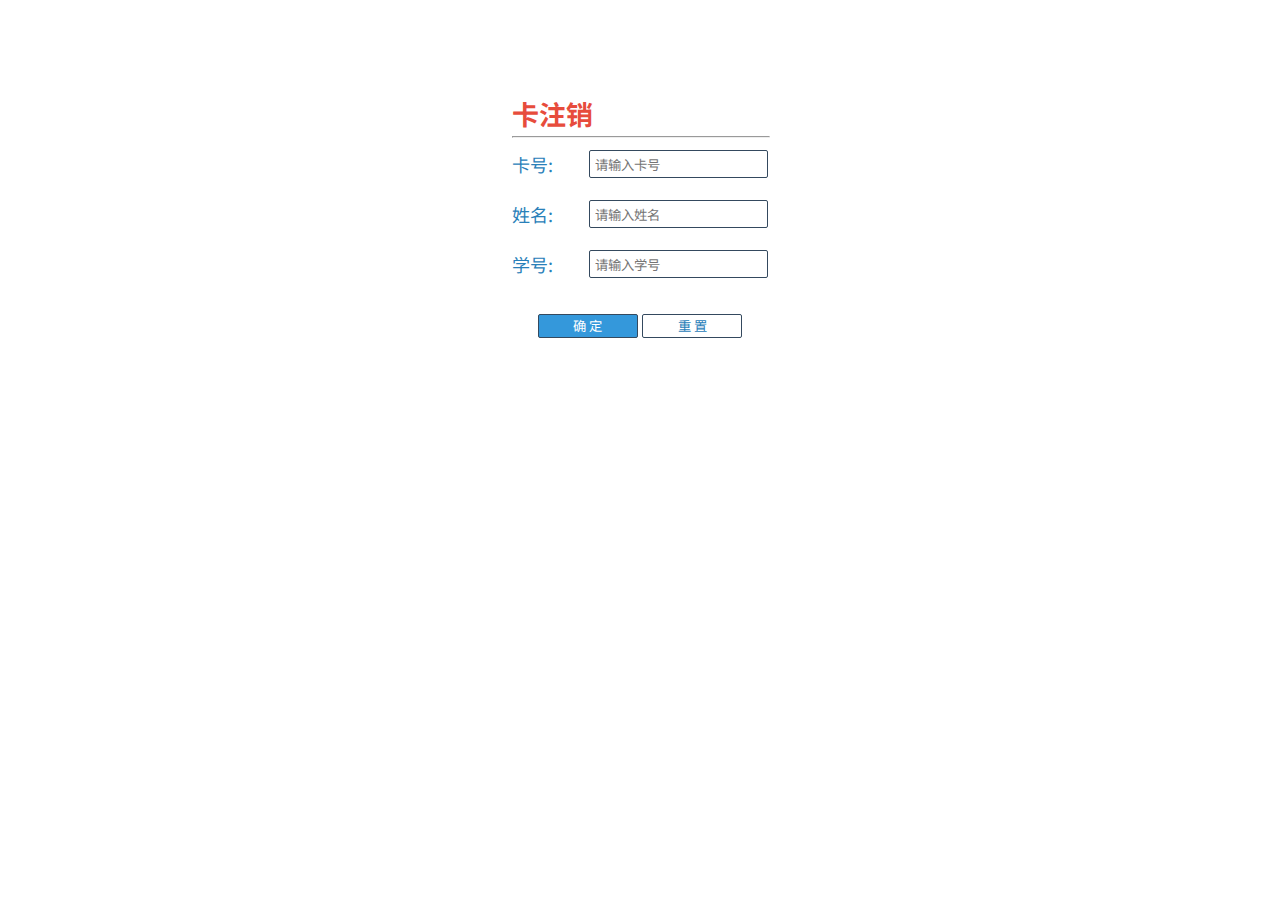
<file: card/cancel.html>
<!DOCTYPE html>
<html lang="en">

<head>
    <meta charset="UTF-8">
    <meta name="viewport" content="width=device-width, initial-scale=1.0">
    <meta http-equiv="X-UA-Compatible" content="ie=edge">
	<link rel="stylesheet" type="text/css" href="../css/index.css"/>
	<link rel="stylesheet" type="text/css" href="../css/form.css"/>
	<script src="https://cdn.staticfile.org/jquery-cookie/1.4.1/jquery.cookie.min.js"></script>
    <title>注销</title>
</head>

<body>
    <form class="from" action="CancelServlet" method="post">
    	<h2 style="color: #e74c3c;">卡注销</h2>
    	<hr>
    	<label for="cardid" id="label1">卡号:</label>
    	<input type="text" name="cardid" id="cardid" class="input1" placeholder="请输入卡号">
    	<label for="stuname" id="label2">姓名:</label>
    	<input type="text" name="stuname" id="stuname" class="input2" placeholder="请输入姓名">
    	<label for="stuid" id="label3">学号:</label>
    	<input type="text" name="stuid" id="stuid" class="input3" placeholder="请输入学号">
    	<input type="submit" value="确 定" class="true">
    	<input type="reset" value="重 置" class="false">
    </form>
</body>

</html>
</file>
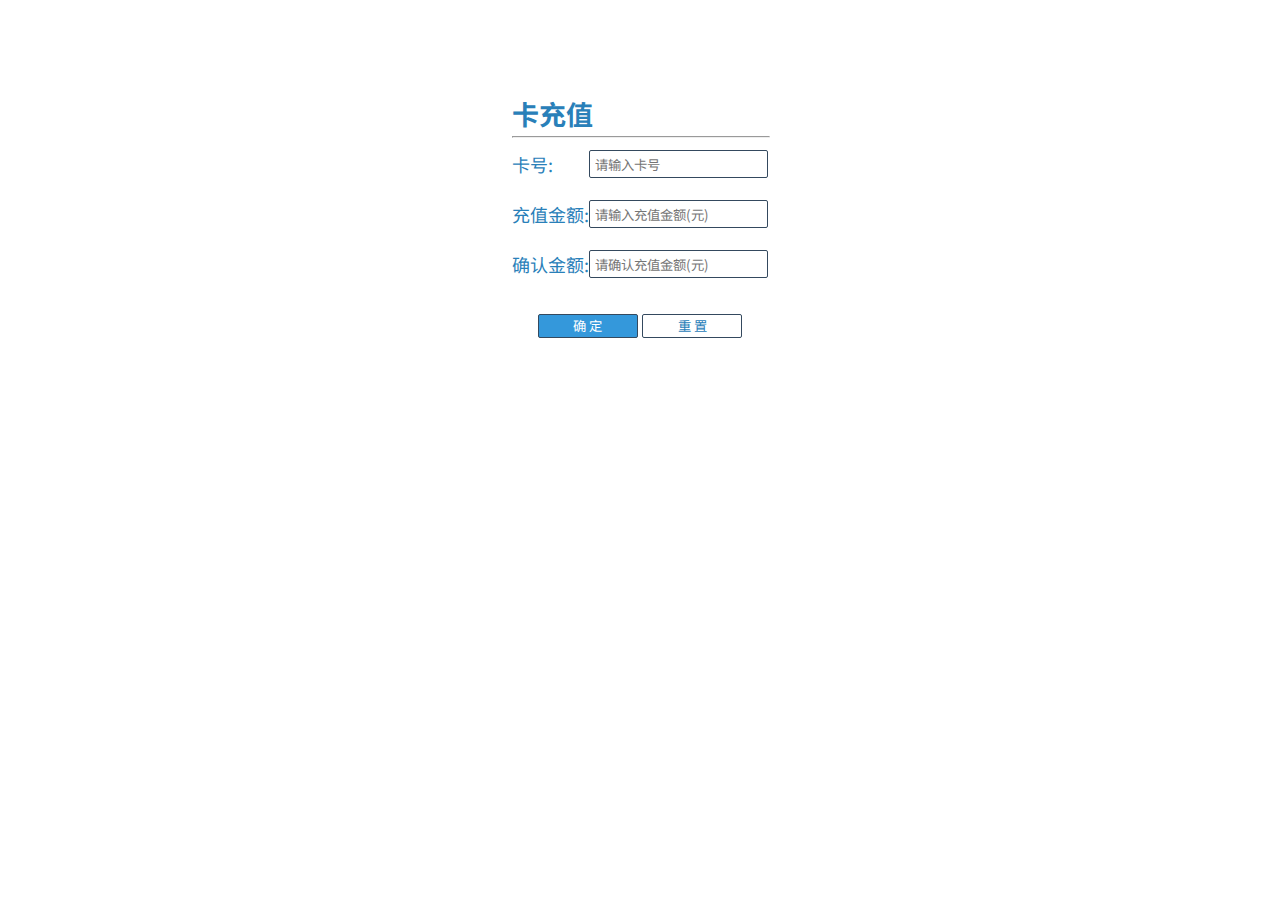
<file: card/deposit.html>
<!DOCTYPE html>
<html lang="en">

	<head>
		<meta charset="UTF-8">
		<meta name="viewport" content="width=device-width, initial-scale=1.0">
		<meta http-equiv="X-UA-Compatible" content="ie=edge">
		<link rel="stylesheet" type="text/css" href="../css/index.css"/>
		<link rel="stylesheet" type="text/css" href="../css/form.css" />
		<title>卡充值 —— 一卡通系统</title>
	</head>

	<body>
		<form class="from" action="DepositServlet" method="post">
			<h2>卡充值</h2>
			<hr >
			<label for="cardid" id="label1">卡号:</label>
			<input type="text" name="cardid" id="cardid" class="input1" placeholder="请输入卡号">
			<label for="money" id="label2">充值金额:</label>
			<input type="text" name="money" id="money" class="input2" placeholder="请输入充值金额(元)">
			<label for="remoney" id="label3">确认金额:</label>
			<input type="text" name="remoney" id="remoney" class="input3" placeholder="请确认充值金额(元)">
			<input type="submit" value="确 定" class="true">
			<input type="reset" value="重 置" class="false">
		</form>
	</body>

</html>
</file>
<file: css/index.css>
@import url("https://fonts.googleapis.com/css2?family=Noto+Sans+SC:wght@400;700&family=Roboto:wght@400;700&display=swap");

* {
	font-family: "Noto Sans SC", sans-serif;
	padding: 0;
	margin: 0;
	scroll-behavior: smooth;
	color: #2980b9;
	background-color: #FFFFFF;
	/* border: 1px red solid; */
}

iframe {
	position: absolute;
	left: 251px;
	top: 72px;
}

/* index.html */
header {
	position: fixed;
	z-index: 1;
	top: 0;
	width: 100%;
	border-bottom: 1px #ecf0f1 solid;
}

header img {
	height: 72px;
}

header ul {
	display: inline-flex;
	float: right;
	list-style: none;
	font-size: 22px;
	margin-right: 50px;
}

header ul li {
	margin-left: 50px;
	line-height: 72px;
}

#name {
	cursor: pointer;
}

#htitle {
	padding: 0 10px;
	cursor: default;
	color: #34495e;
}
a {
	text-decoration: none;
	cursor: pointer;
}

nav {
	position: fixed;
	left: 0;
	z-index: 1;
	top: 80px;
	width: 250px;
	vertical-align: top;
	height: 200px;
	display: inline-grid;
	border-right: 1px #ecf0f1 solid;
}

.list h2 {
	position: relative;
	padding: 15px 0;
	height: 25px;
	text-align: center;
	font-size: 16px;
	transition: .3s;
	cursor: pointer;
}

.list i {
	position: absolute;
	right: 10px;
	top: 16px;
	border: 8px solid transparent;
	border-left-color: #2980b9;
	/*triangle*/
	transform: rotate(0deg);
	transform-origin: 1px 8px;
	transition: .3s all;
}

.list i.on {
	transform: rotate(90deg);
}

.hide {
	overflow: hidden;
	height: 0;
	transition: .5s;
}

.hide h5 {
	padding: 10px 0;
	background-color: #ecf0f1;
	text-align: center;
}

.hide h5 a {
	width: 250px;
	background-color: #ecf0f1;
}

.show {
	display: inline-block;
	position: absolute;
}


/* user.html */

.header {
	width: 100%;
	height: 250px;
}

.header img {
	width: 150px;
	height: 150px;
	margin: 50px 50px;
	border-radius: 50%;
	display: inline-block;
	position: absolute;
}

.header h1,
.header p {
	position: relative;
	display: inline-block;
}

.header h1,
.header p {
	margin-left: 250px;
}

.header h1 {
	margin-top: 70px;
}

.header p {
	font-size: 20px;
	margin-top: 30px;
}

/* diary.html */

.diary_header {
	float: left;
	margin: 20px 60px;
	position: absolute;
}

.diary_header button {
	background: rgb(239, 243, 4);
	padding: 10px;
	border-radius: 10px;
}

.diary_main {
	float: left;
	margin: 180px 40px;
	position: relative;
}

.diary_main table {
	margin-left: 200px;
}

.diary_main table th {
	width: 250px;
	height: 60px;
}

.diary_main table th:first-child,
.diary_main table td:first-child {
	width: 100px;
}

.diary_main table td {
	height: 70px;
}
</file>
<file: css/form.css>
/* setting.html */
/* deposit.html */
.from {
	position: relative;
	width: 20%;
	top: 100px;
	left: 40%;
	height: 250px;
	font-size: 18px;
	line-height: 28px;
}

.from h2 {
	position: absolute;
	top: 0;
	width: 100%;
}

.from hr {
	position: absolute;
	top: 36px;
	left: 0;
	width: 100%;
}

.from label {
	position: absolute;
	left: 0;
	height: 28px;
}

#label1 {
	top: 20%;
}

#label2 {
	top: 40%;
}

#label3 {
	top: 60%;
}

.from .input1,
.input2,
.input3 {
	position: absolute;
	width: 70%;
	right: 0;
	height: 28px;
	box-sizing: border-box;
	padding: 0 5px;
	border: 1px #34495e solid;
	border-radius: 2px;
}

.from .input1,
.input2,
.input3:active {
	color: #3498db;
}

.input1 {
	top: 20%;
}

.input2 {
	top: 40%;
}

.input3 {
	top: 60%;
}

.true,
.false {
	position: absolute;
	width: 100px;
	height: 24px;
	bottom: 5%;
	border: 1px #34495e solid;
	border-radius: 2px;
	cursor: pointer;
}

.true,.false:hover{
	background-color: #2980b9;
	color: #FFF;
}

.true,.false:active{
	background-color: #3498db;
}
.true {
	left: 10%;
}

.false {
	right: 10%;
}
</file>
